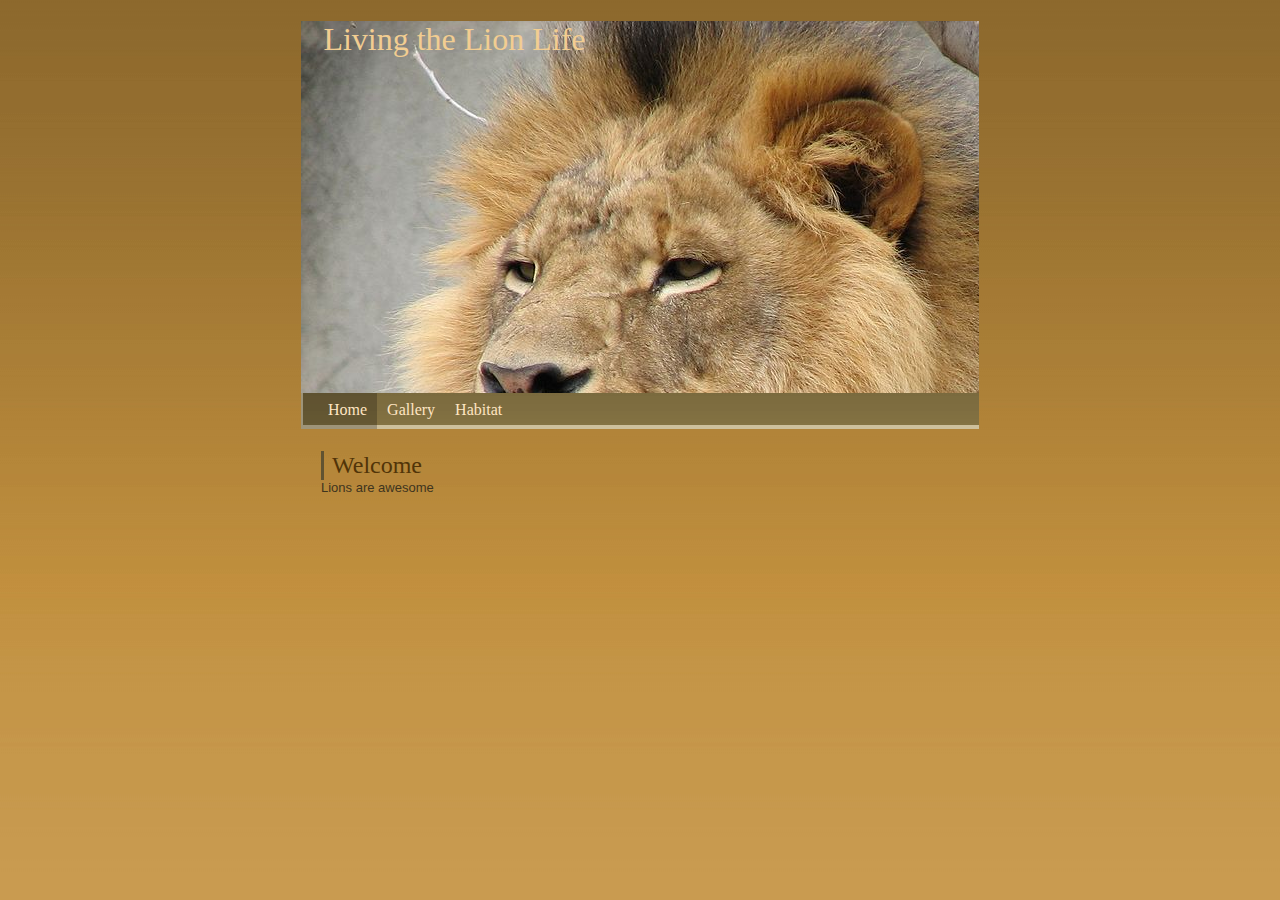
<file: index.html>
<!DOCTYPE html PUBLIC "-//W3C//DTD XHTML 1.0 Strict//EN" "http://www.w3.org/TR/xhtml1/DTD/xhtml1-strict.dtd">
<html xmlns="http://www.w3.org/1999/xhtml" xml:lang="en" lang="en">
<head>
<title>Living the Lion Life</title>
<meta http-equiv="Content-Type" content="text/html; charset=utf-8"/>
<link rel="stylesheet" href="styles/style.css" type="text/css" charset="utf-8" />
</head>
<body>
<div id="wrapper">
  <div id="header">
    <h1>Living the Lion Life</h1>
    <!--
    <div id="nav-top">
      <ul>
        <li id="tab-faq">
          <div><a href="#">faq</a></div>
        </li>
        <li id="tab-map">
          <div><a href="#">site maps</a></div>
        </li>
      </ul>
    </div>
    -->
    <div id="nav">
      <ul>
        <li class="home"><a href="#">Home</a></li>
        <li><a href="imagegallery.html">Gallery</a></li>
        <li><a href="habitat.html">Habitat</a></li>
        <!--
        <li><a href="#">Diet</a></li>
        <li><a href="#">Mating</a></li>
        <li><a href="#">Classification</a></li>
        <li><a href="#">Anatomoy</a></li>
        <li><a href="#">Behavior</a></li>
        -->
      </ul>
    </div>
  </div>
  <div id="content">
    <div class="left-col">
      <div id="welcome">
        <h2>Welcome</h2>
        Lions are awesome
        <!--
        <p>Don't forget to check <a href="#">free website templates</a> every day, because we add a new free website template almost daily.</p>
        <p>You can remove any link to our websites from this template you're free to use the template without linking back to us.</p>
        <p>This is just a place holder so you can see how the site would look like.</p>
        <p><a href="#">more...</a></p>
        -->
      </div>
      <!--
      <h2>Our Lion Gallery...</h2>
      <div id="gallery">
        <div class="box">
          <h3>01</h3>
          <img src="images/pic_1.jpg" width="119" height="84" alt="Pic 1" />
          <p>This is just a place holder so you can see how the site would look like.</p>
          <p class="more"><a href="#">more</a></p>
        </div>
        <div class="box box-lit">
          <h3>02</h3>
          <img src="images/pic_2.jpg" width="119" height="84" alt="Pic 2" />
          <p>This is just a place holder so you can see how the site would look like.</p>
          <p class="more"><a href="#">more</a></p>
        </div>
        <div class="box">
          <h3>03</h3>
          <img src="images/pic_3.jpg" width="119" height="84" alt="Pic 3" />
          <p>This is just a place holder so you can see how the site would look like.</p>
          <p class="more"><a href="#">more</a></p>
        </div>
      </div>
      -->
    </div>
    <!--
    <div class="right-col">
      <h2>Breed...</h2>
      <ul>
        <li><a href="#">Beagle </a></li>
        <li><a href="#">Boxer </a></li>
        <li><a href="#">Bulldog </a></li>
        <li><a href="#">Chihuahua </a></li>
        <li><a href="#">Dachshund </a></li>
        <li><a href="#">German Shepherd </a></li>
        <li><a href="#">Golden Retriever </a></li>
        <li><a href="#">Labrador Retriever</a></li>
        <li><a href="#">Maltese </a></li>
        <li><a href="#">Poodle </a></li>
        <li><a href="#">Pomeranian </a></li>
        <li><a href="#">Pitbull </a></li>
        <li><a href="#">Pug </a></li>
        <li><a href="#">Rottweiler </a></li>
        <li><a href="#">Shih Tzu </a></li>
        <li><a href="#">Yorkie </a></li>
      </ul>
    </div>
    -->
    <div class="clear"> </div>
    <!--
    <div id="later">
      <div class="left-col">
        <div class="box" id="later-b1"> <img src="images/pic_4.jpg" width="92" height="175" alt="Pic 4" /> </div>
        <div class="box" id="later-b2">
          <h2>New Articles</h2>
          <p>Even more websites all about website templates on <a href="http://www.justwebtemplates.com">Just Web Templates</a>.</p>
          <p>If you're looking for beautiful and professionally made templates you can find them at <a href="http://www.templatebeauty.com">Template Beauty</a>..</p>
          <p class="more"><a href="#">more...</a></p>
        </div>
        <div class="box" id="later-b3">
          <h2>Dog's Food</h2>
          <p>This is a template designed by free website templates for you for free you can replace all the text by your own text.</p>
          <p class="more"><a href="#">more...</a></p>
        </div>
        <div class="box" id="later-b4"> <img src="images/pic_5.jpg" width="137" height="166" alt="Pic 5" /> </div>
        <div class="clear"> </div>
      </div>
      <div class="right-col">
        <h2>Training Tips</h2>
        <p>If you're having problems editing the template please don't hesitate to ask for help on the <a href="#">forum</a>.</p>
        <p class="more"><a href="#">more...</a></p>
      </div>
      <div class="clear"> </div>
    </div>
    -->
  </div>
  <!--
  <div class="clear" id="footc"> </div>
  <div id="footer"> It's designed by <a href="#">Lions Inc.</a></div>
  -->
</div>
</body>
</html>
</file>
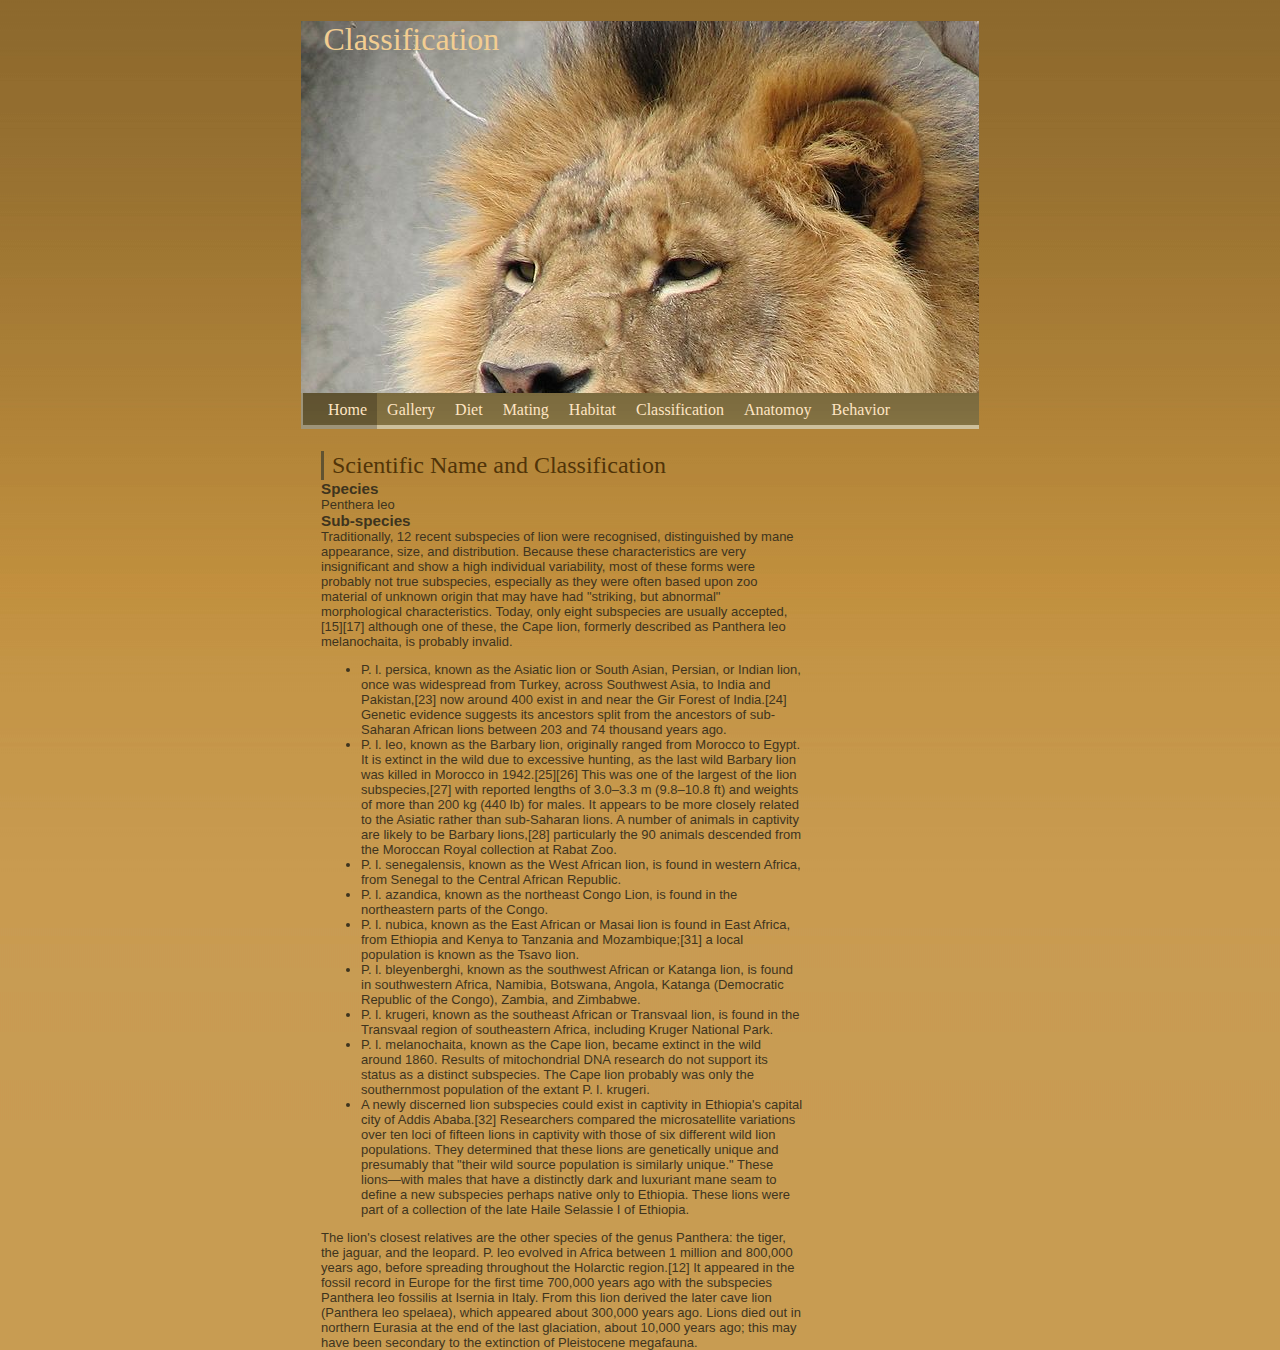
<file: classification.html>
<!DOCTYPE html PUBLIC "-//W3C//DTD XHTML 1.0 Strict//EN" "http://www.w3.org/TR/xhtml1/DTD/xhtml1-strict.dtd">
<html xmlns="http://www.w3.org/1999/xhtml" xml:lang="en" lang="en">
<head>
<title>Living the Lion Life</title>
<meta http-equiv="Content-Type" content="text/html; charset=utf-8"/>
<link rel="stylesheet" href="styles/style.css" type="text/css" charset="utf-8" />
</head>
<body>
<div id="wrapper">
  <div id="header">
    <h1>Classification</h1>
    <!--
    <div id="nav-top">
      <ul>
        <li id="tab-faq">
          <div><a href="#">faq</a></div>
        </li>
        <li id="tab-map">
          <div><a href="#">site maps</a></div>
        </li>
      </ul>
    </div>
    -->
    <div id="nav">
      <ul>
        <li class="home"><a href="#">Home</a></li>
        <li><a href="imagegallery.html">Gallery</a></li>
        <li><a href="#">Diet</a></li>
        <li><a href="#">Mating</a></li>
        <li><a href="#">Habitat</a></li>
        <li><a href="#">Classification</a></li>
        <li><a href="#">Anatomoy</a></li>
        <li><a href="#">Behavior</a></li>
      </ul>
    </div>
  </div>
  <div id="content">
    <div class="left-col">
      <div id="welcome">
        <h2>Scientific Name and Classification</h2>
        <h3>Species</h3> 
        Penthera leo
        <h3>Sub-species</h3>
        Traditionally, 12 recent subspecies of lion were recognised, distinguished by mane appearance, size, and distribution. Because these characteristics are very insignificant and show a high individual variability, most of these forms were probably not true subspecies, especially as they were often based upon zoo material of unknown origin that may have had "striking, but abnormal" morphological characteristics. Today, only eight subspecies are usually accepted,[15][17] although one of these, the Cape lion, formerly described as Panthera leo melanochaita, is probably invalid.
<ul>
        <li>P. l. persica, known as the Asiatic lion or South Asian, Persian, or Indian lion, once was widespread from Turkey, across Southwest Asia, to India and Pakistan,[23] now around 400 exist in and near the Gir Forest of India.[24] Genetic evidence suggests its ancestors split from the ancestors of sub-Saharan African lions between 203 and 74 thousand years ago.</li>
<li>P. l. leo, known as the Barbary lion, originally ranged from Morocco to Egypt. It is extinct in the wild due to excessive hunting, as the last wild Barbary lion was killed in Morocco in 1942.[25][26] This was one of the largest of the lion subspecies,[27] with reported lengths of 3.0–3.3 m (9.8–10.8 ft) and weights of more than 200 kg (440 lb) for males. It appears to be more closely related to the Asiatic rather than sub-Saharan lions. A number of animals in captivity are likely to be Barbary lions,[28] particularly the 90 animals descended from the Moroccan Royal collection at Rabat Zoo.</li>
<li>P. l. senegalensis, known as the West African lion, is found in western Africa, from Senegal to the Central African Republic.</li>
<li>P. l. azandica, known as the northeast Congo Lion, is found in the northeastern parts of the Congo.</li>
<li>P. l. nubica, known as the East African or Masai lion is found in East Africa, from Ethiopia and Kenya to Tanzania and Mozambique;[31] a local population is known as the Tsavo lion.</li>
<li>P. l. bleyenberghi, known as the southwest African or Katanga lion, is found in southwestern Africa, Namibia, Botswana, Angola, Katanga (Democratic Republic of the Congo), Zambia, and Zimbabwe.</li>
<li>P. l. krugeri, known as the southeast African or Transvaal lion, is found in the Transvaal region of southeastern Africa, including Kruger National Park.</li>
<li>P. l. melanochaita, known as the Cape lion, became extinct in the wild around 1860. Results of mitochondrial DNA research do not support its status as a distinct subspecies. The Cape lion probably was only the southernmost population of the extant P. l. krugeri.</li>
<li>A newly discerned lion subspecies could exist in captivity in Ethiopia's capital city of Addis Ababa.[32] Researchers compared the microsatellite variations over ten loci of fifteen lions in captivity with those of six different wild lion populations. They determined that these lions are genetically unique and presumably that "their wild source population is similarly unique." These lions—with males that have a distinctly dark and luxuriant mane seam to define a new subspecies perhaps native only to Ethiopia. These lions were part of a collection of the late Haile Selassie I of Ethiopia.</li>
</ul>
        The lion's closest relatives are the other species of the genus Panthera: the tiger, the jaguar, and the leopard. P. leo evolved in Africa between 1 million and 800,000 years ago, before spreading throughout the Holarctic region.[12] It appeared in the fossil record in Europe for the first time 700,000 years ago with the subspecies Panthera leo fossilis at Isernia in Italy. From this lion derived the later cave lion (Panthera leo spelaea), which appeared about 300,000 years ago. Lions died out in northern Eurasia at the end of the last glaciation, about 10,000 years ago; this may have been secondary to the extinction of Pleistocene megafauna.
        <!--
        <p>Don't forget to check <a href="#">free website templates</a> every day, because we add a new free website template almost daily.</p>
        <p>You can remove any link to our websites from this template you're free to use the template without linking back to us.</p>
        <p>This is just a place holder so you can see how the site would look like.</p>
        <p><a href="#">more...</a></p>
        -->
      </div>
      <!--
      <h2>Our Lion Gallery...</h2>
      <div id="gallery">
        <div class="box">
          <h3>01</h3>
          <img src="images/pic_1.jpg" width="119" height="84" alt="Pic 1" />
          <p>This is just a place holder so you can see how the site would look like.</p>
          <p class="more"><a href="#">more</a></p>
        </div>
        <div class="box box-lit">
          <h3>02</h3>
          <img src="images/pic_2.jpg" width="119" height="84" alt="Pic 2" />
          <p>This is just a place holder so you can see how the site would look like.</p>
          <p class="more"><a href="#">more</a></p>
        </div>
        <div class="box">
          <h3>03</h3>
          <img src="images/pic_3.jpg" width="119" height="84" alt="Pic 3" />
          <p>This is just a place holder so you can see how the site would look like.</p>
          <p class="more"><a href="#">more</a></p>
        </div>
      </div>
      -->
    </div>
    <!--
    <div class="right-col">
      <h2>Breed...</h2>
      <ul>
        <li><a href="#">Beagle </a></li>
        <li><a href="#">Boxer </a></li>
        <li><a href="#">Bulldog </a></li>
        <li><a href="#">Chihuahua </a></li>
        <li><a href="#">Dachshund </a></li>
        <li><a href="#">German Shepherd </a></li>
        <li><a href="#">Golden Retriever </a></li>
        <li><a href="#">Labrador Retriever</a></li>
        <li><a href="#">Maltese </a></li>
        <li><a href="#">Poodle </a></li>
        <li><a href="#">Pomeranian </a></li>
        <li><a href="#">Pitbull </a></li>
        <li><a href="#">Pug </a></li>
        <li><a href="#">Rottweiler </a></li>
        <li><a href="#">Shih Tzu </a></li>
        <li><a href="#">Yorkie </a></li>
      </ul>
    </div>
    -->
    <div class="clear"> </div>
    <!--
    <div id="later">
      <div class="left-col">
        <div class="box" id="later-b1"> <img src="images/pic_4.jpg" width="92" height="175" alt="Pic 4" /> </div>
        <div class="box" id="later-b2">
          <h2>New Articles</h2>
          <p>Even more websites all about website templates on <a href="http://www.justwebtemplates.com">Just Web Templates</a>.</p>
          <p>If you're looking for beautiful and professionally made templates you can find them at <a href="http://www.templatebeauty.com">Template Beauty</a>..</p>
          <p class="more"><a href="#">more...</a></p>
        </div>
        <div class="box" id="later-b3">
          <h2>Dog's Food</h2>
          <p>This is a template designed by free website templates for you for free you can replace all the text by your own text.</p>
          <p class="more"><a href="#">more...</a></p>
        </div>
        <div class="box" id="later-b4"> <img src="images/pic_5.jpg" width="137" height="166" alt="Pic 5" /> </div>
        <div class="clear"> </div>
      </div>
      <div class="right-col">
        <h2>Training Tips</h2>
        <p>If you're having problems editing the template please don't hesitate to ask for help on the <a href="#">forum</a>.</p>
        <p class="more"><a href="#">more...</a></p>
      </div>
      <div class="clear"> </div>
    </div>
    -->
  </div>
  <!--
  <div class="clear" id="footc"> </div>
  <div id="footer"> It's designed by <a href="#">Lions Inc.</a></div>
  -->
</div>
</body>
</html>
</file>
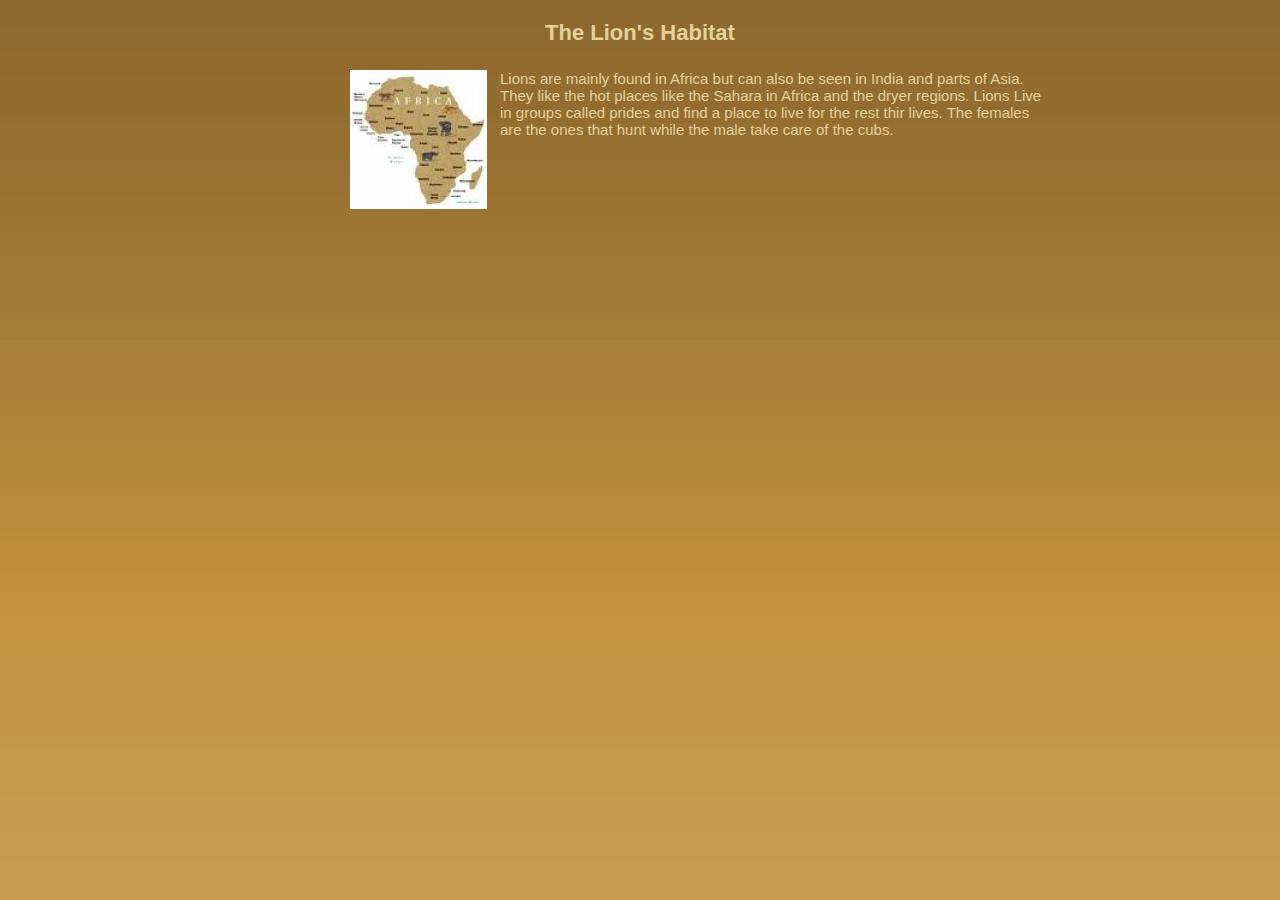
<file: habitat.html>
<html>
	<head>
		<title>The Lions Habitat</title>
		<link rel="stylesheet" href="styles/style.css" type="text/css" charset="utf-8" />
	</head>
	<body>
		<h1>The Lion's Habitat</h1>
		<br><br>
		<div class="lionhabitat">
			<span class="detailinfo">
			Lions are mainly found in Africa but can also be seen in India and parts of Asia. They like the hot places like the Sahara in Africa and the dryer regions. Lions Live in groups called prides and find a place to live for the rest thir lives. The females are the ones that hunt while the male take care of the cubs.
			</span>
		</div>
	</body>
</html>
</file>
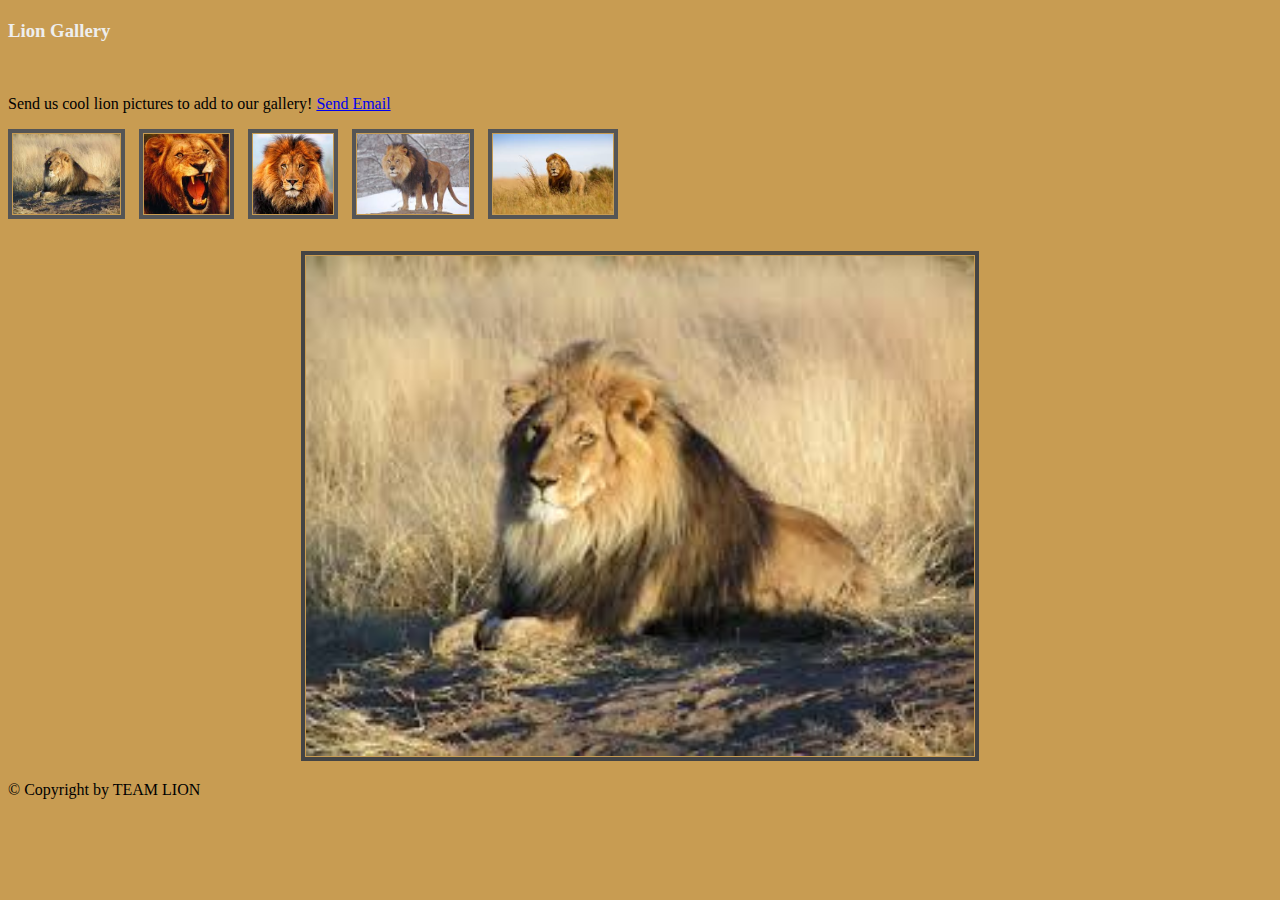
<file: imagegallery.html>
<!DOCTYPE html>
<html lang="en">
	<head>
		<meta charset="utf-8">

		<!-- Always force latest IE rendering engine (even in intranet) & Chrome Frame
		Remove this if you use the .htaccess -->
		<meta http-equiv="X-UA-Compatible" content="IE=edge,chrome=1">

		<title>imagegallery</title>
		<meta name="description" content="">
		<meta name="author" content="Jones, Demaro">

		<meta name="viewport" content="width=device-width; initial-scale=1.0">
		<link rel="stylesheet" type="text/css" href="styles/gallerystyle.css">
		<!-- Replace favicon.ico & apple-touch-icon.png in the root of your domain and delete these references -->
		<link rel="shortcut icon" href="/favicon.ico">
		<link rel="apple-touch-icon" href="/apple-touch-icon.png">
	</head>

	<body>
		<section>
			<article>
				<h3>Lion Gallery</h3><br/>
				<p><label>Send us cool lion pictures to add to our gallery!</label>
				<a href="mailto:jami.lowery@gmail.com?Subject=Lion Pictures" target="_top">Send Email</a></p>
				<div class="thumbnails">
				
				<img onmouseover="preview.src=img1.src" id="img1" src="images/lion1.jpg" alt="Image Not Loaded"/>
				
				<img onmouseover="preview.src=img2.src" id="img2" src="images/lion2.jpg" alt="Image Not Loaded"/>
				
				<img onmouseover="preview.src=img3.src" id="img3" src="images/lion3.jpg" alt="Image Not Loaded"/>
				
				<img onmouseover="preview.src=img4.src" id="img4" src="images/lion4.jpg" alt="Image Not Loaded"/>
				
				<img onmouseover="preview.src=img5.src" id="img5" src="images/lion5.jpg" alt="Image Not Loaded"/>
					
				</div><br/>
				
				
				<div class="preview" align="center">
				 
				<img id="preview" src="images/lion1.jpg" alt="No Image Loaded"/>
				</div>
				</article>
			</section>

			<footer>
				<p>
					&copy; Copyright  by TEAM LION
				</p>
			</footer>
		</div>
	</body>
</html>
</file>
<file: styles/style.css>
html, body, h1, h2, h3, h4 {
	margin: 0;
	padding: 0;
}
h1 img {
	display: block;
}
img {
	border: 0;
}
a {
	color: #464544;
}
a:hover {
	color: #FFA405;
}
.left {
	float: left;
}
.right {
	float: right;
}
.more {
	text-align: right;
}
.clear {
	clear: both;
}

body {
	background: #C89C52 url(../images/page_bg.jpg) repeat-x;
	text-align: center;
	font: 11px arial, sans-serif;
	color: #E5D19C;
	padding: 20px 0 0 0;
}

/** layout **/
#wrapper {
	text-align: left;
	margin: auto;
	width: 678px;
  position: relative;
}

/** header **/
#header {
  padding-top: 1px;
}
#header h1 {
  font: 32px "Times new roman", serif;
  font-weight: normal;
  position: absolute;
  left: 0;
  top: 35px;
  color: #F2CD91;
  padding: 0 0 0 0.7em;
  margin: -1em 0 0 0;
  line-height: 1;
}
#nav-top {
  margin-left: 503px;
}
#nav-top ul {
  margin: 1em 0 0 0;
  padding: 0;
  height: 31px;
}
#nav-top li {
  float: left;
  background: #C19855 url(../images/tab_left.gif) no-repeat;
  list-style: none;
  text-align: center;
  font: 18px "Times new roman", serif;
  height: 31px;
  line-height: 31px;
}
#nav-top li div {
  background: top right url(../images/tab_right.gif) no-repeat;
}
#nav-top li#tab-faq {
  width: 59px;
}
#nav-top li#tab-map {
  width: 99px;
  margin-left: 3px;
}
#nav-top a {
  color: #443816;
  text-decoration: none;
}
#nav-top a:hover {
  color: #241D0A;
}

#nav {
  padding-top: 372px;
  background: url(../images/HansomeLion.jpg) no-repeat;
}
#nav ul {
  margin: 0;
  padding: 0;
  height: 36px;
  line-height: 36px;
  border-left: 2px solid #9E9479;
  background: bottom left url(../images/nav_lit.gif) repeat-x;
}
#nav li {
  list-style: none;
  float: left;
  margin: 0;
  padding: 0 10px;
}
#nav li.home {
  background: bottom left url(../images/nav_drk.gif) repeat-x;
  padding-left: 25px;
}
#nav a {
  font: 16px "Times new roman", serif;
  color: #FFE5C3;
  text-decoration: none;
}
#nav a:hover {
  color: #F2E7D6;
}

/** content **/

#content {
  padding-left: 20px;
}
#content h2 {
  font: 24px "Times new roman", serif;
  color: #513408;
  font-weight: normal;
  border-left: 3px solid #615331;
  padding: 1px 1px 1px 8px;
  margin-top: 22px;
}
#content p {
  margin-left: 11px;
  line-height: 1.4;
}
#content a {
  color: #8D692D;
  font-weight: bold;
  text-decoration: none;
}
#content a:hover {
  color: #5B431A;
}

#content .left-col {
  float: left;
  width: 522px;
}
#content .right-col {
  float: right;
  width: 136px;
}

#content #welcome {
  margin-right: 40px;
  font-size:13px;
  color: #3E341E;
}
#content #welcome a{
  color: #3E341E;
  text-decoration:underline;
}
#content #welcome a:hover{
  color: #DBBF77;
  text-decoration:underline;
}
#gallery {
  margin-top: 14px;
}
#gallery .box {
  float: left;
  width: 119px;
  padding: 0 23px 2.3em 23px;
  margin-right: 1px;
  background: #615331;
  position: relative;
}
#gallery .box h3 {
  text-align: center;
  line-height: 23px;
  font: 23px "Times new roman", serif;
  color: #fff;
  height: 23px;
  margin-bottom: 20px;
  background: top center url(../images/tab_drk.gif) no-repeat;
}
#gallery .box p {
  margin: 1em 0;
  padding: 0;
  line-height: 1.4;
}
#gallery .box .more {
  height: 18px;
  line-height: 18px;
  background: #978040 top left url(../images/moretab_left_drk.gif) no-repeat;
  position: absolute;
  bottom: 0;
  right: 0;
  width: 3.2em;
  padding-right: 4px;
  margin-bottom: 0;
}
#gallery .box .more a {
  color: #4C330D;
}
#gallery .box .more a:hover {
  color: #291B06;
}
#gallery .box-lit {
  background: #735220;
}
#gallery .box-lit h3 {
  background: top center url(../images/tab_lit.gif) no-repeat;
}
#gallery .box-lit .more {
  background: #B4A26D top left url(../images/moretab_left_lit.gif) no-repeat;
}

#content .right-col li, #content .right-col ul {
  list-style: none;
  margin: 0;
  padding: 0;
}
#content .right-col li {
  border-left: 1px solid #615331;
  padding-left: 9px;
  margin: 10px;
}
#content .right-col a {
  font-size: 12px;
  font-weight: normal;
  color: #67450D;
}
#content .right-col a:hover {
  color: #2C1D04;
}
/** later **/

#later {
  color: #564929;
}
#later h2 {
  font-size: 20px;
}
#later .right-col p {
  font-size: 12px;
  line-height: 1.7;
}

#later .box {
  float: left;
  width: 85px;

}
#later .box a{
	text-decoration:underline;
}
#later #later-b1 {
  padding-top: 67px;
  margin-right: 4px;
}
#later #later-b2 {
  width: 155px;
  margin-right: 4px;
}
#later #later-b3 {
  width: 114px;
  margin-right: 6px;
}
#later #later-b4 {
  padding-top: 67px;
  width: 137px;
}

#footc {
  height: 10px;
}
#footer {
  background: #735220;
  text-align: center;
  color: #CFB472;
  padding: 14px;
}

.lionhabitat {
	background: top left url(../images/africa.jpg) no-repeat;
	height: 200px;
	width: 700px;
	margin-left: 350px;
}

.detailinfo {
	padding-left: 150px;
	text-align: left;
	font-size: 15px;
	float: left;
}
</file>
<file: styles/gallerystyle.css>
body {

background: #C89C52;

margin-top: 20px;
}


h3 {

color: #eee;

font-family: Verdana;

}


.thumbnails img {

height: 80px;

border: 4px solid #555;

padding: 1px;

margin: 0 10px 10px 0;

}


.thumbnails img:hover {
border: 4px solid #00ccff;

cursor:pointer;
}


.preview img {
border: 4px solid #444;

padding: 1px;

height: 500px;
}
</file>
